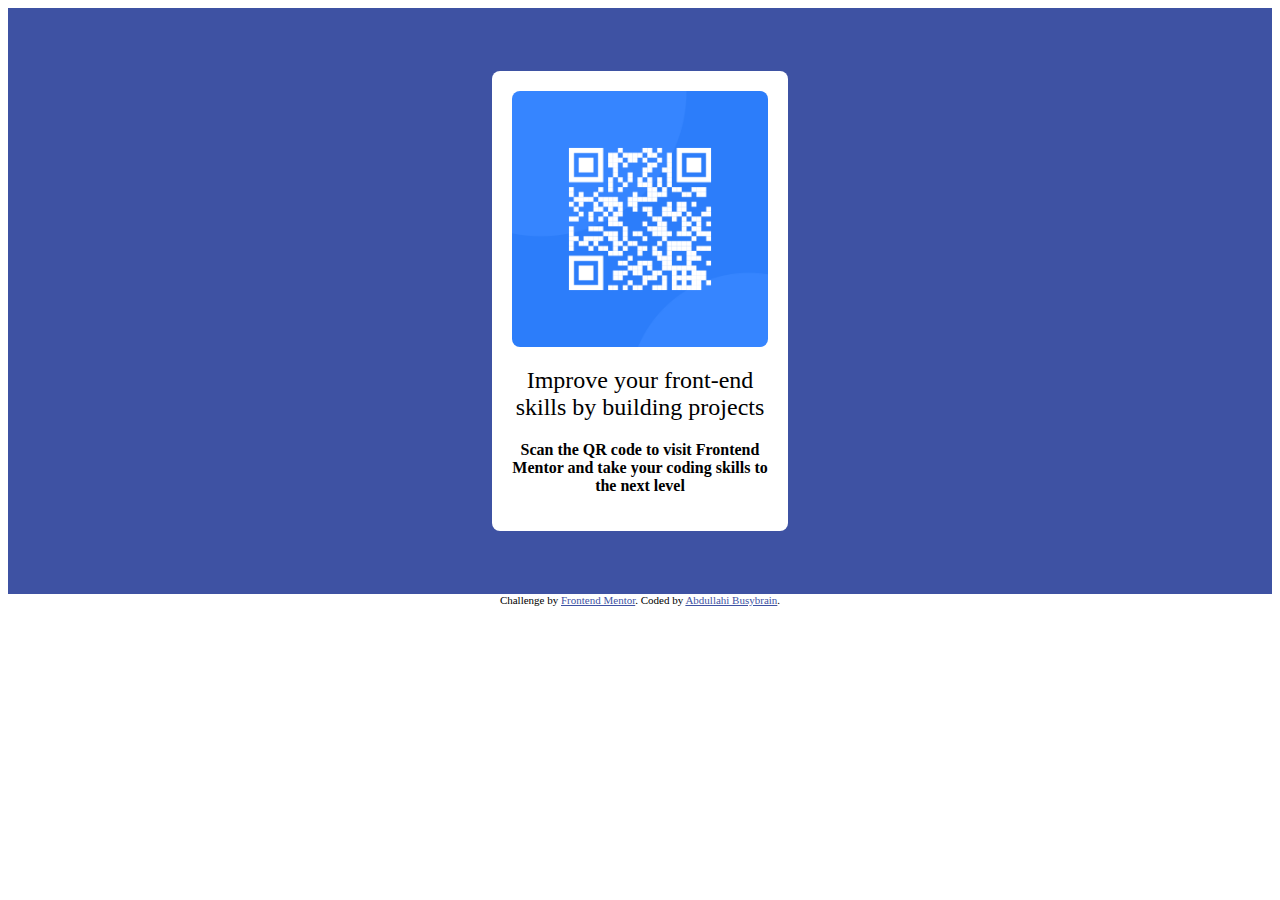
<file: qr-code-component/index.html>
<!DOCTYPE html>
<html lang="en">
  <head>
    <meta charset="UTF-8" />
    <meta name="viewport" content="width=device-width, initial-scale=1.0" />
    <!-- displays site properly based on user's device -->

    <link
      rel="icon"
      type="image/png"
      sizes="32x32"
      href="./images/favicon-32x32.png"
    />

    <link rel="stylesheet" href="./style.css" />
    <title>Frontend Mentor | QR code component</title>

    <!-- Feel free to remove these styles or customise in your own stylesheet 👍 -->
    <style>
      .attribution {
        font-size: 11px;
        text-align: center;
      }
      .attribution a {
        color: hsl(228, 45%, 44%);
      }
    </style>
  </head>
  <body>
    <main>
      <div class="container">
        <img class="image-qr-code" src="./images/image-qr-code.png" alt="" />

        <div class="text">
          <h2 class="header">Improve your front-end skills by building projects</h2>
          <p class="para">
            Scan the QR code to visit Frontend Mentor and take your coding
            skills to the next level
          </p>
        </div>
      </div>
    </main>

    <div class="attribution">
      Challenge by
      <a href="https://www.frontendmentor.io?ref=challenge" target="_blank"
        >Frontend Mentor</a
      >. Coded by <a href="#">Abdullahi Busybrain</a>.
    </div>
  </body>
</html>
</file>
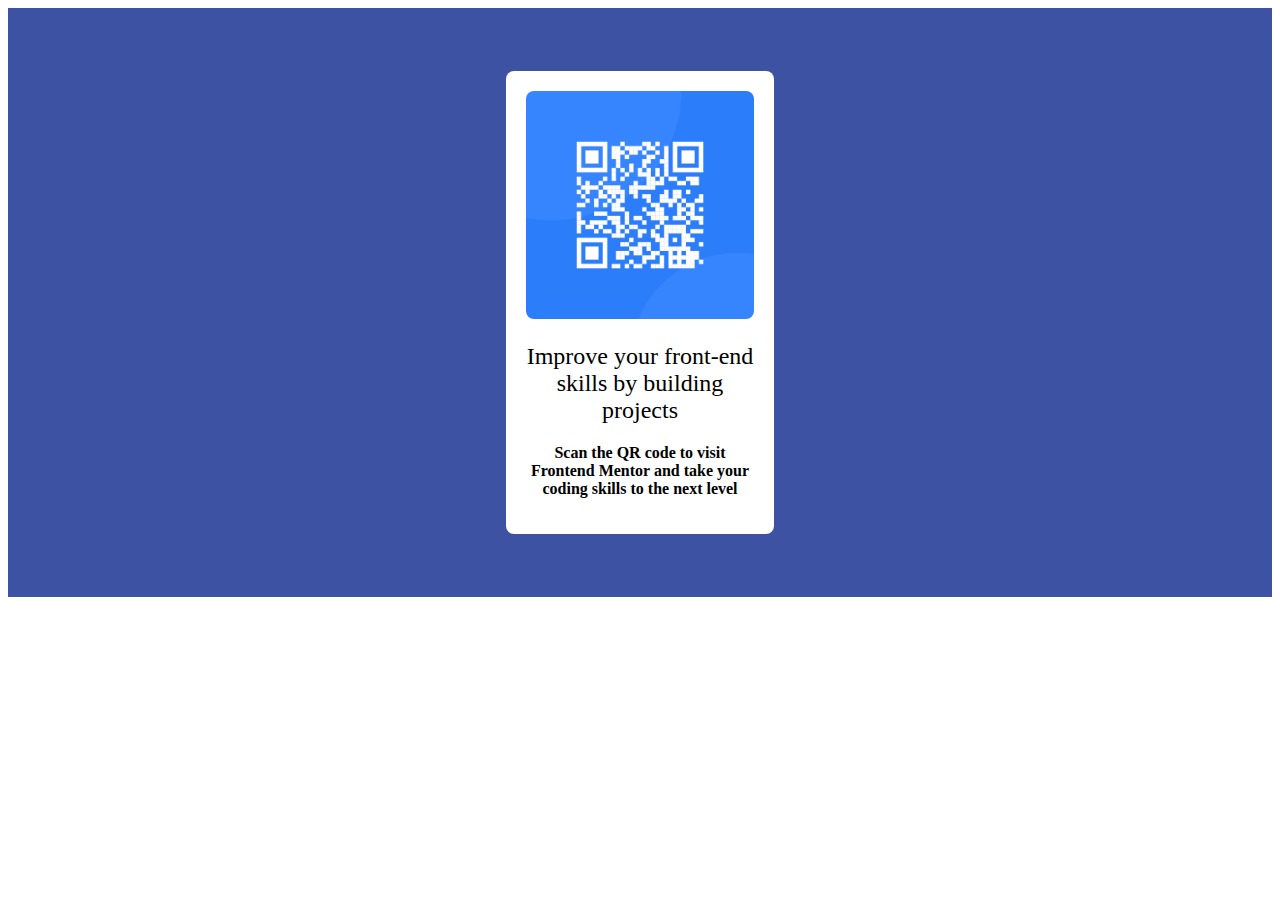
<file: qr-code-component/re.html>
<!DOCTYPE html>
<html lang="en">
  <head>
    <meta charset="UTF-8" />
    <meta name="viewport" content="width=device-width, initial-scale=1.0" />
    <title>re</title>
    <link rel="stylesheet" href="./re.css" />
  </head>
  <body>
    <main>
      <div class="container">
        <img src="./images/image-qr-code.png" alt="" class="img" />

        <div class="text">
          <h2 class="header">
            Improve your front-end skills by building projects
          </h2>
          <p class="para">
            Scan the QR code to visit Frontend Mentor and take your coding
            skills to the next level
          </p>
        </div>
      </div>
    </main>
  </body>
</html>
</file>
<file: qr-code-component/style.css>
main {
  background-color: hsl(228, 45%, 44%);
  max-height: 100vh;
  max-width: 100vw;
  padding: 5%;
  display: block;
}

.container {
  display: block;
  border-radius: 0.5rem;
  margin-right: auto;
  margin-left: auto;
  width: 20vw;
  padding: 20px;
  background-color: #fff;
}

.container img.image-qr-code {
  display: block;
  border-radius: 0.5rem;
  max-width: 100%;
}

.container .text {
  display: block;
  margin-left: auto;
  margin-right: auto;
  width: 100%;
  text-align: center;
}

.container .text .header {
  font-weight: 400;
}

.container .text .para {
  font-weight: 700;
}
</file>
<file: qr-code-component/re.css>
main {
    display: block;
    padding: 5%;
    max-width: 100vw;
    max-height: 100vh;
    background-color: hsl(228, 45%, 44%);
}

.container {
    display: block;
    background-color: white;
    border-radius: 0.5rem;
    margin-left: auto;
    margin-right: auto;
    width: 20%;
    padding: 20px;
}

.container .img {
    border-radius: 0.5rem;
    margin: auto;
    max-width: 100%;
}

.container .text {
    text-align: center;
    width: 100%;
    margin-left: auto;
    margin-right: auto;
}

.container .text .header {
    font-weight: 400;
}

.container .text .para {
    font-weight: 700;
}
</file>
